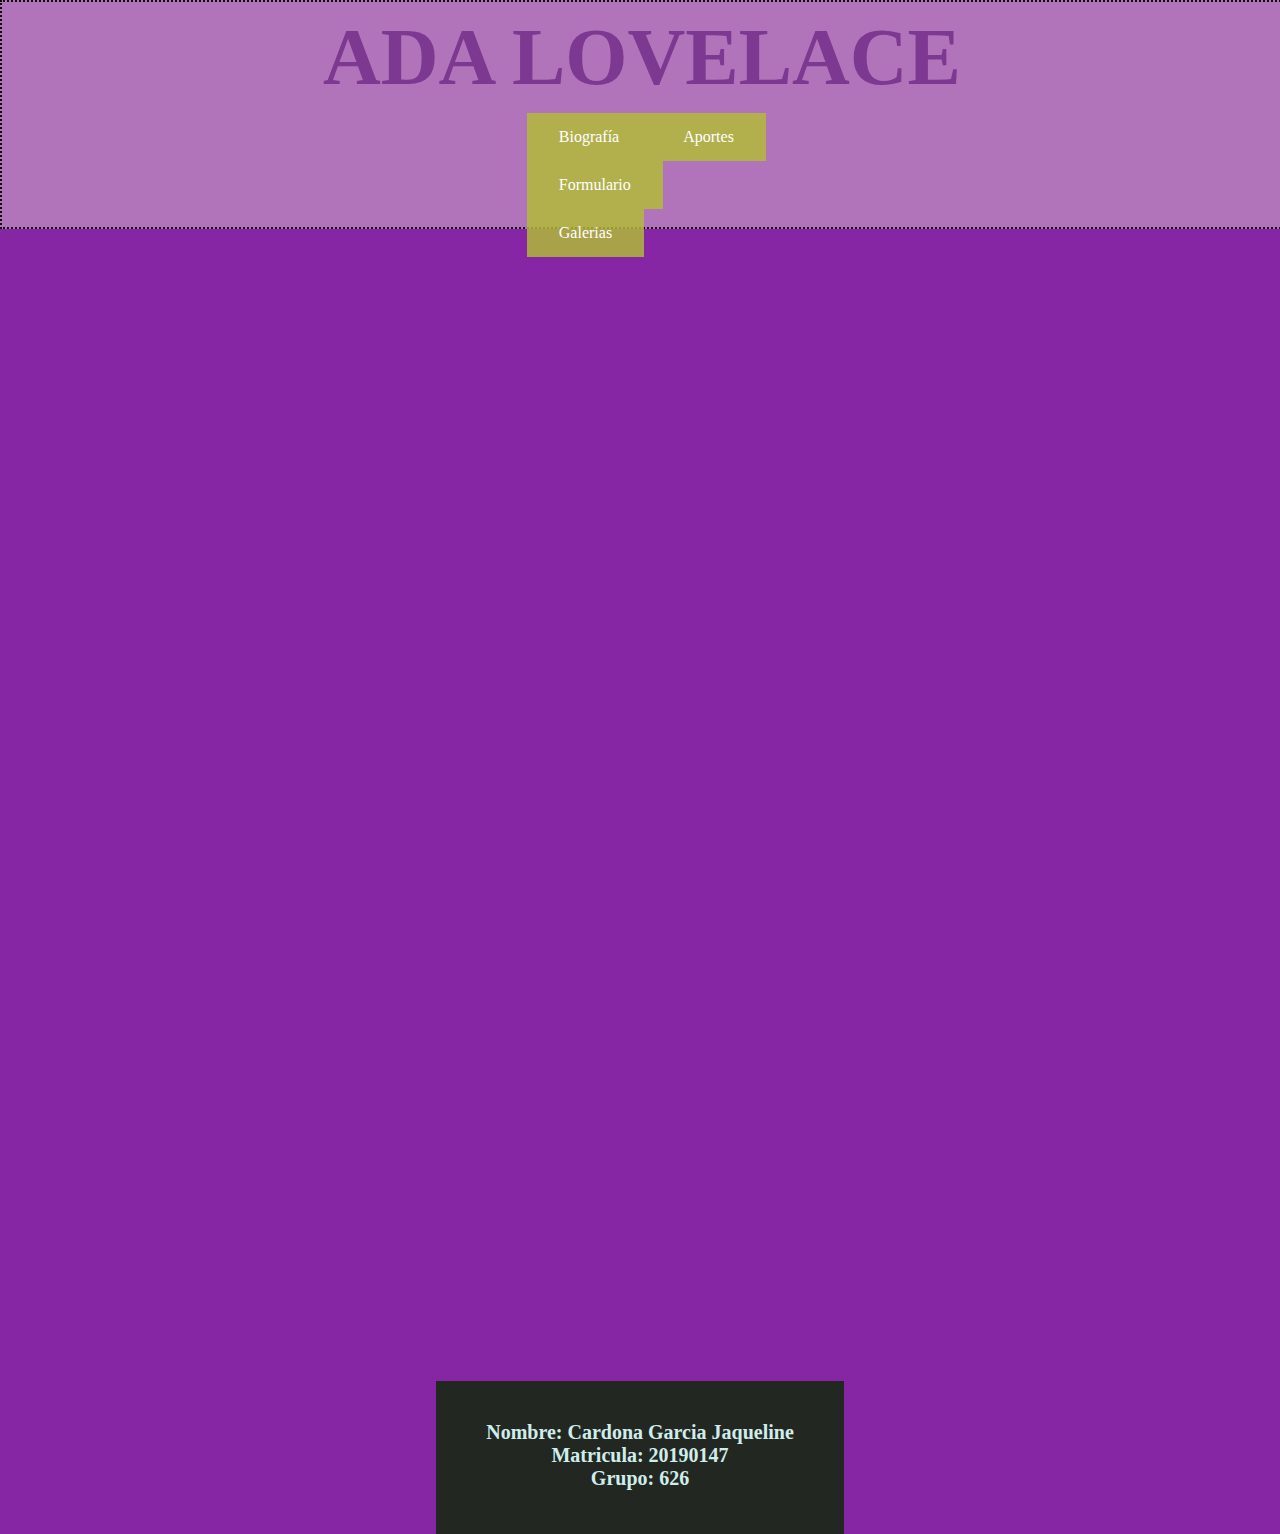
<file: index.html>
<!DOCTYPE html>
<html lang="en">
<head>
    <meta charset="UTF-8">
    <link rel="stylesheet" type="text/css" href="Estilos.css">
    <title>Inicio</title>
</head>
<body>
    <div class="fondo">
        <div class="header">
        <h1>ADA LOVELACE</h1>
        <p class="links">
            <a href="Biografía.html" class="boton">Biografía</a>
            <a href="Aportes.html" class="boton">Aportes</a>
            <a href="Formulario.html" class="boton">Formulario</a>
            <a href="Galeria.html" class="boton">Galerias</a>
        </p>
        </div>
        
</head>
<body>
<div class="medio">
    <iframe src="https://www.youtube-nocookie.com/embed/zVy4WIuneIQ" title="YouTube video player" frameborder="0" allow="accelerometer; autoplay; clipboard-write; encrypted-media; gyroscope; picture-in-picture; web-share" allowfullscreen></iframe>
    </div>    
    <footer>
           <p class="footer">
            Nombre: Cardona Garcia Jaqueline<br>
            Matricula: 20190147<br>          
            Grupo: 626<br>
           </p>
        </footer>
    </div>
</body>
</html>
</file>
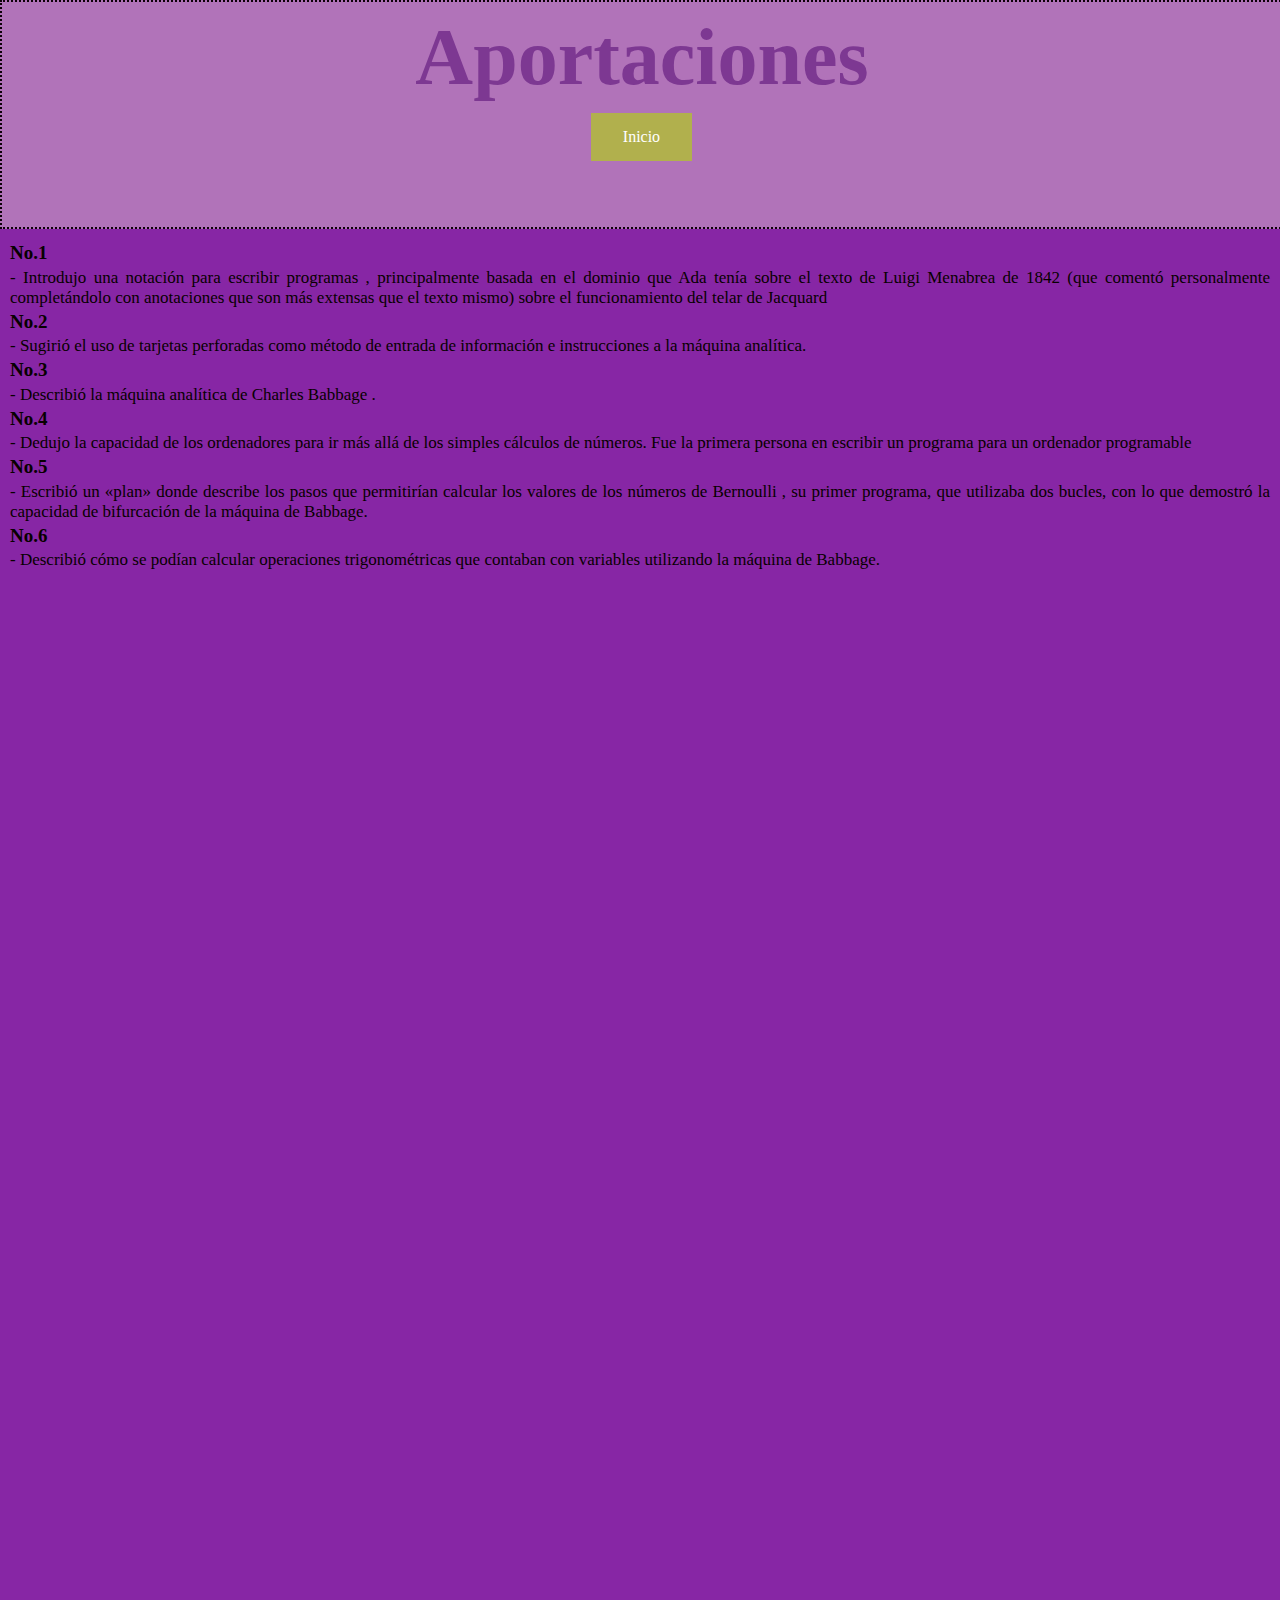
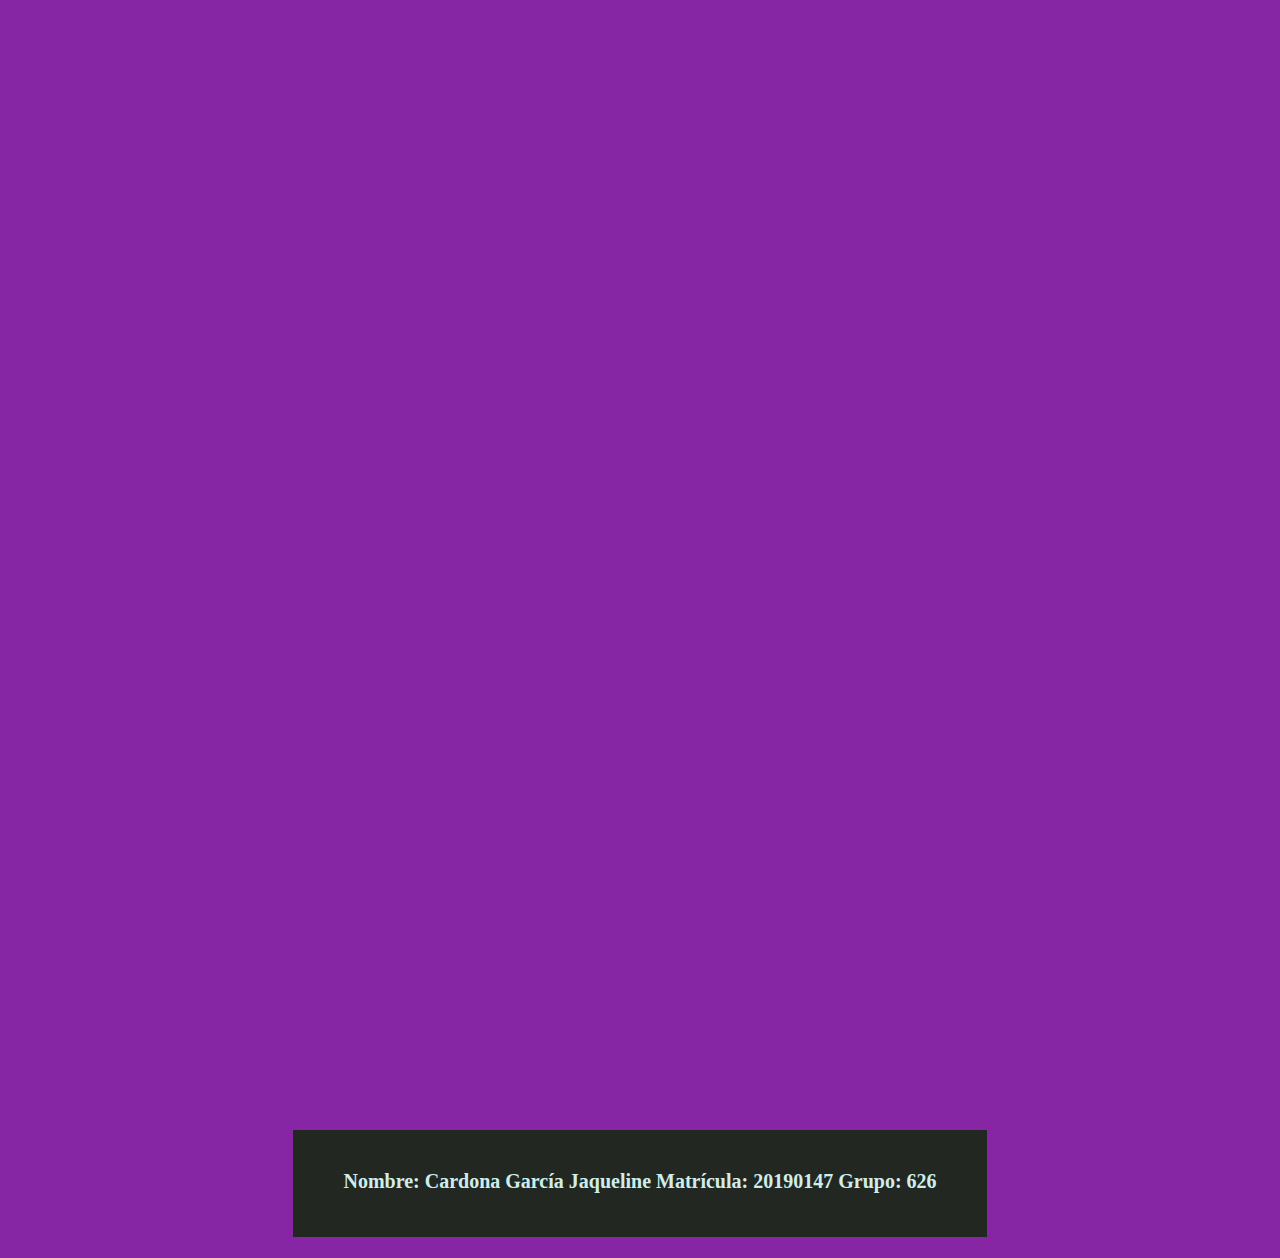
<file: Aportes.html>
<!DOCTYPE html>
<html lang="en">
<head>
    <meta charset="UTF-8">
    <link rel="stylesheet" type="text/css" href="Estilos.css">
    <title>Aportes</title>
</head>
<body>
    <div class="fondo">
        <div class="header">
        <h1>Aportaciones</h1>
        <p class="links" style="margin-left:46%;margin-right:50%;">
            <a href="index.html" class="boton">Inicio</a>
        </p>
        </div>
        
        <div class="medio">
            <article class="contenido" style="margin-bottom:0px;">
                <header>No.1</header>
                - Introdujo una notación para escribir programas , principalmente basada en el dominio que Ada tenía sobre el texto de Luigi Menabrea de 1842 (que comentó personalmente completándolo con anotaciones que son más extensas que el texto mismo) sobre el funcionamiento del telar de Jacquard

                <header>No.2</header>
                - Sugirió el uso de tarjetas perforadas como método de entrada de información e instrucciones a la máquina analítica.

                <header>No.3</header>
                - Describió la máquina analítica de Charles Babbage .

                <header>No.4</header>
                - Dedujo la capacidad de los ordenadores para ir más allá de los simples cálculos de números. Fue la primera persona en escribir un programa para un ordenador programable

                <header>No.5</header>
                - Escribió un «plan» donde describe los pasos que permitirían calcular los valores de los números de Bernoulli , su primer programa, que utilizaba dos bucles, con lo que demostró la capacidad de bifurcación de la máquina de Babbage.

                <header>No.6</header>
                - Describió cómo se podían calcular operaciones trigonométricas que contaban con variables utilizando la máquina de Babbage.
            </article>
        </div>
        <iframe src="https://docs.google.com/forms/d/e/1FAIpQLSeRQZ9vVgM3pvGavzbrf_ewts_lnUaBczqkeoEgTgGy-dIT4w/viewform?embedded=true" width="640" height="1275" frameborder="0" marginheight="0" marginwidth="0">Cargando…</iframe>
        <footer>
           <p class="footer">
            Nombre: Cardona García Jaqueline
            Matrícula: 20190147
            Grupo: 626
           </p>
        </footer>
    
</body>
</html>
</file>
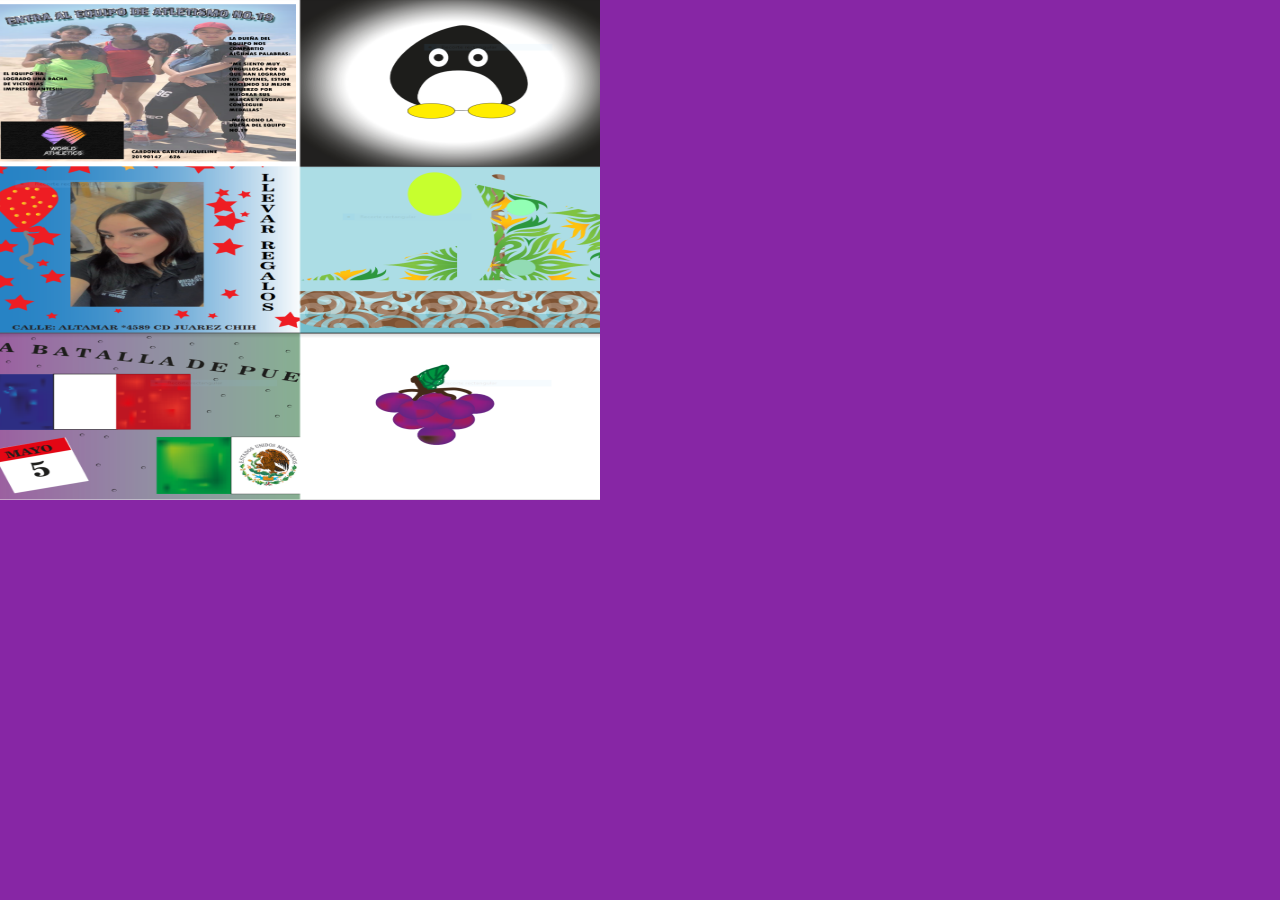
<file: Galeria.html>
<!DOCTYPE html>
<html>
    <head>
        <meta charset="UTF-8">
        <link rel="stylesheet" type="text/css" href="Estilos.css">
        <img src="img/Galeria1.png" style="width: 600px;height: 500px;">
    </head>
    <footer>
    </footer>
</div>
</body>
</html>
</file>
<file: Estilos.css>
* {
    margin:0px 0px 0px 0px;
}
body {
    background-color:#8726a5;
}
div.fondo {
    height:1500px;
    width:100%;
}
div.header {
    border:solid rgb(14, 1, 9) 2px;
    background-color:#b173b9;
    height:15%;
    width:100%;
    border-style: dotted;
}
div.medio {
    height:75%;
    width:100%;
    display:flex;
    flex:auto;
}
h1 {
	color:rgb(125, 56, 146);
	text-align:center;
	font-size:80px;
	font-family:fantasy;
    padding:10px;
}
p.links {
    text-align:center;
    margin-left:41%;
    margin-right:40%;
}
.boton {
    background-color: #b1be36d2;
    color: white;
    border: none;
    padding: 15px 32px;
    text-align: center;
    text-decoration: none;
    font-size: 16px;
    margin: 0px;
    float:left;
}
iframe {
    margin:auto;
    width:90%;
    height:90%;
}
footer {
    height:10%;
    width:100%;    
    text-align:center;
    display:flex;
    align-items:center;
    justify-content:center;
}
p.footer {
    background-color:rgb(35, 39, 33);
    color:rgb(207, 238, 235);
    font-size:20px;
    font-weight:bold;
 
    padding: 40px 50px 44px 50px;

}
article.contenido {
    color:rgb(8, 0, 0);
    width:100%;
    height:auto;
    text-align:justify;
    padding:10px;
    font-size:17px;
    
}
header {
    font-weight:bold;
    font-size:19px;
    line-height:1.5;
}
</file>
